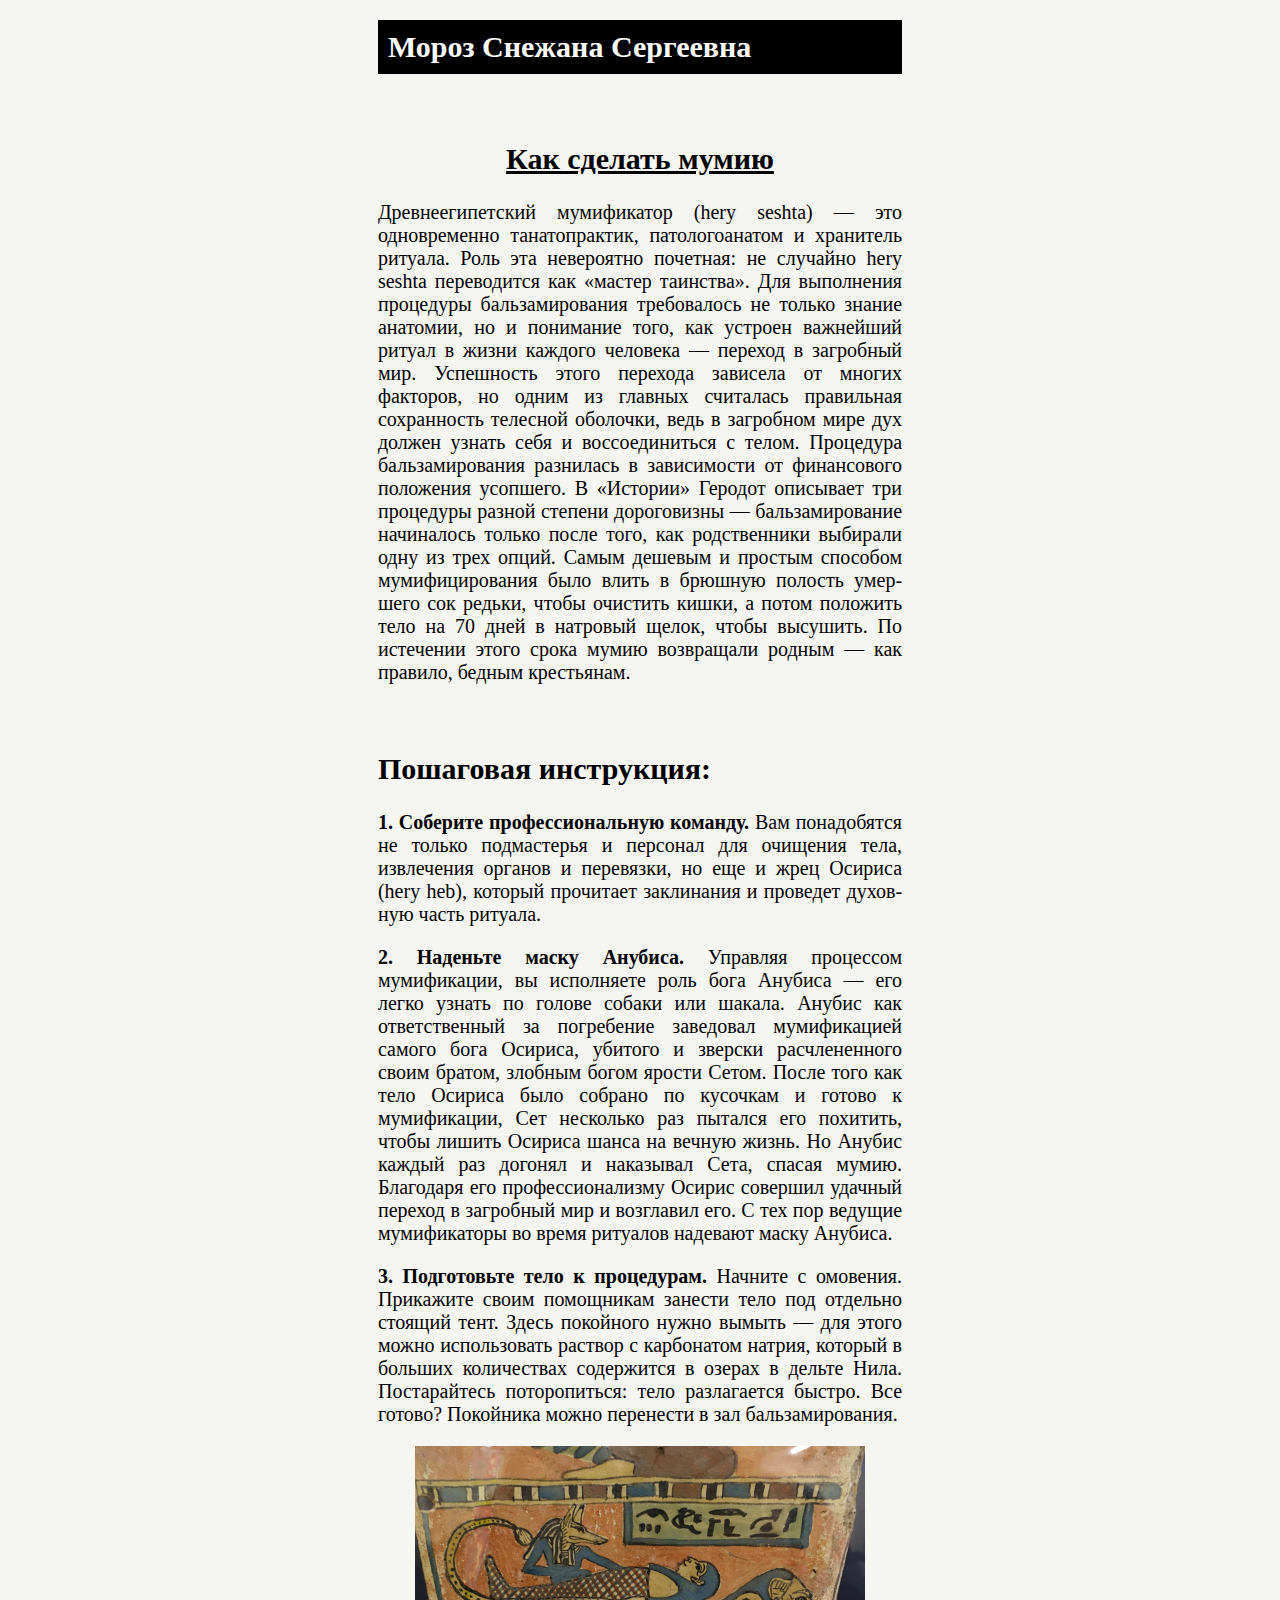
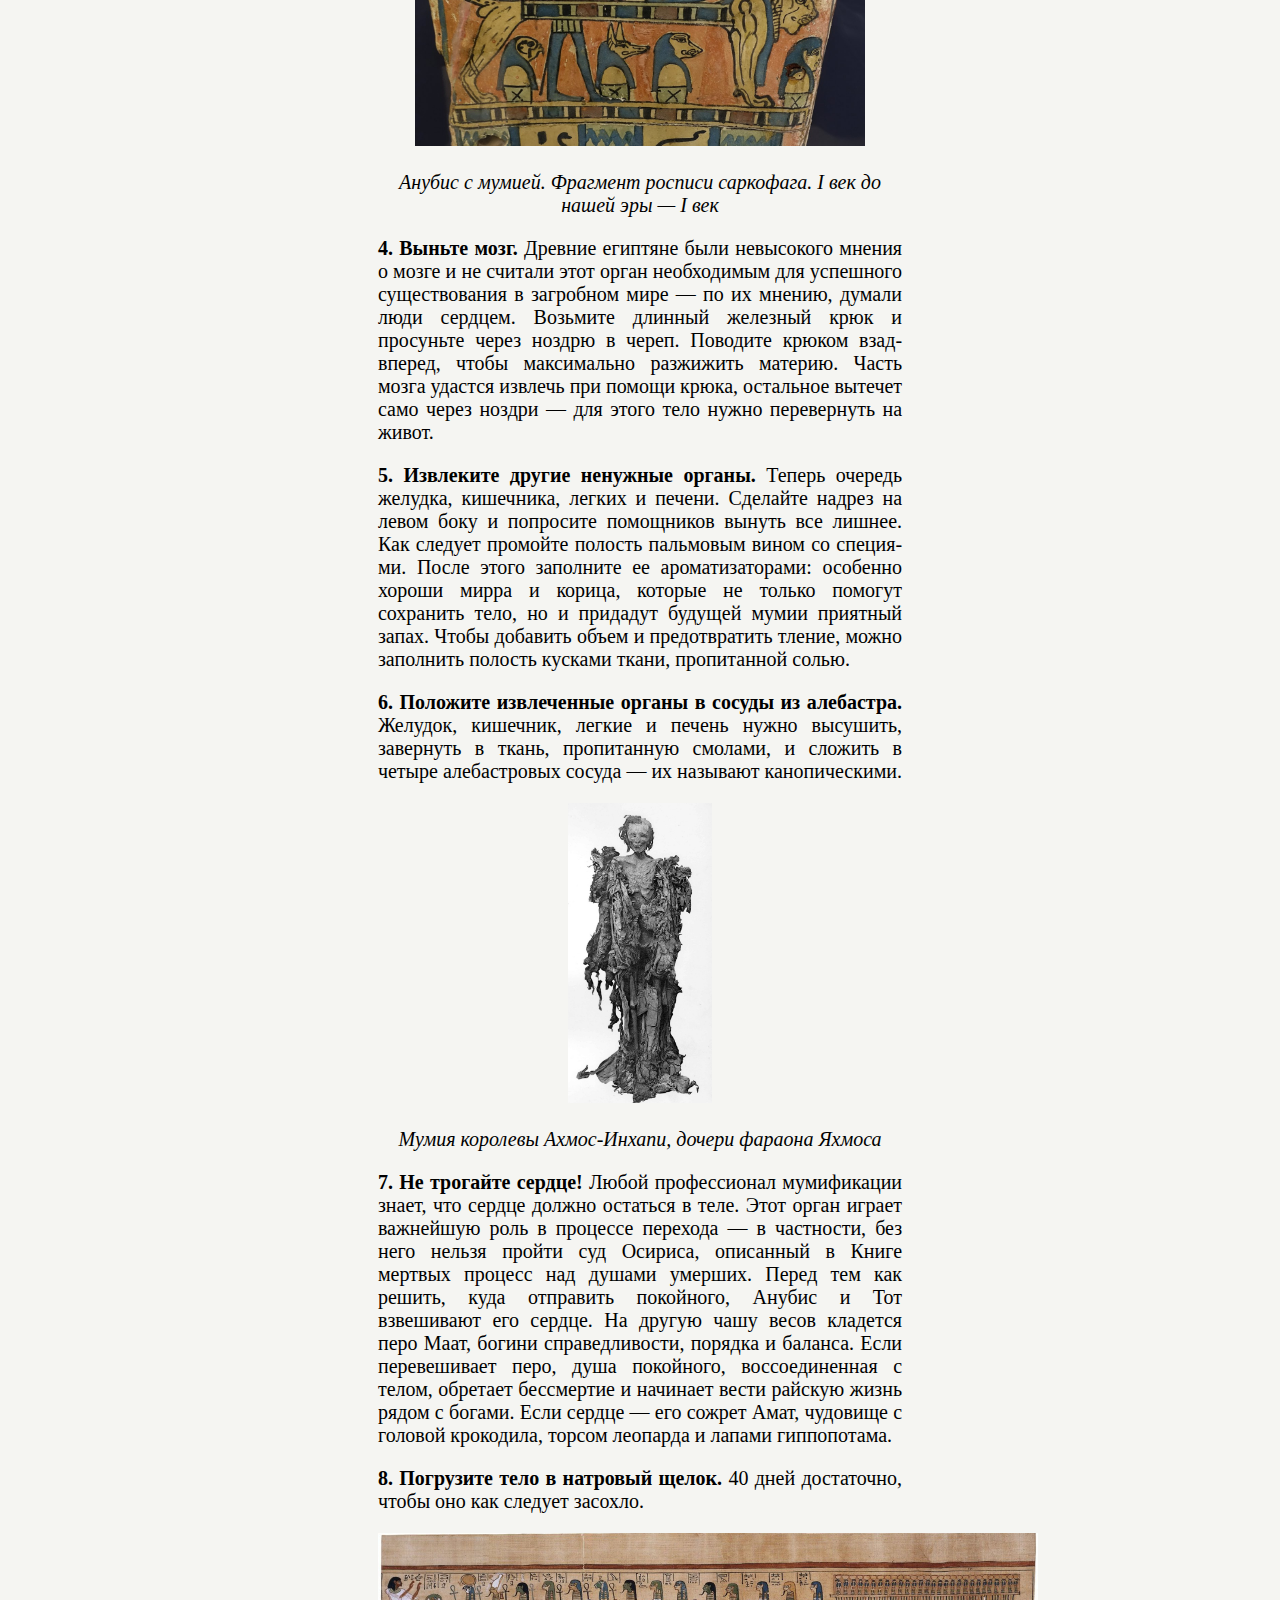
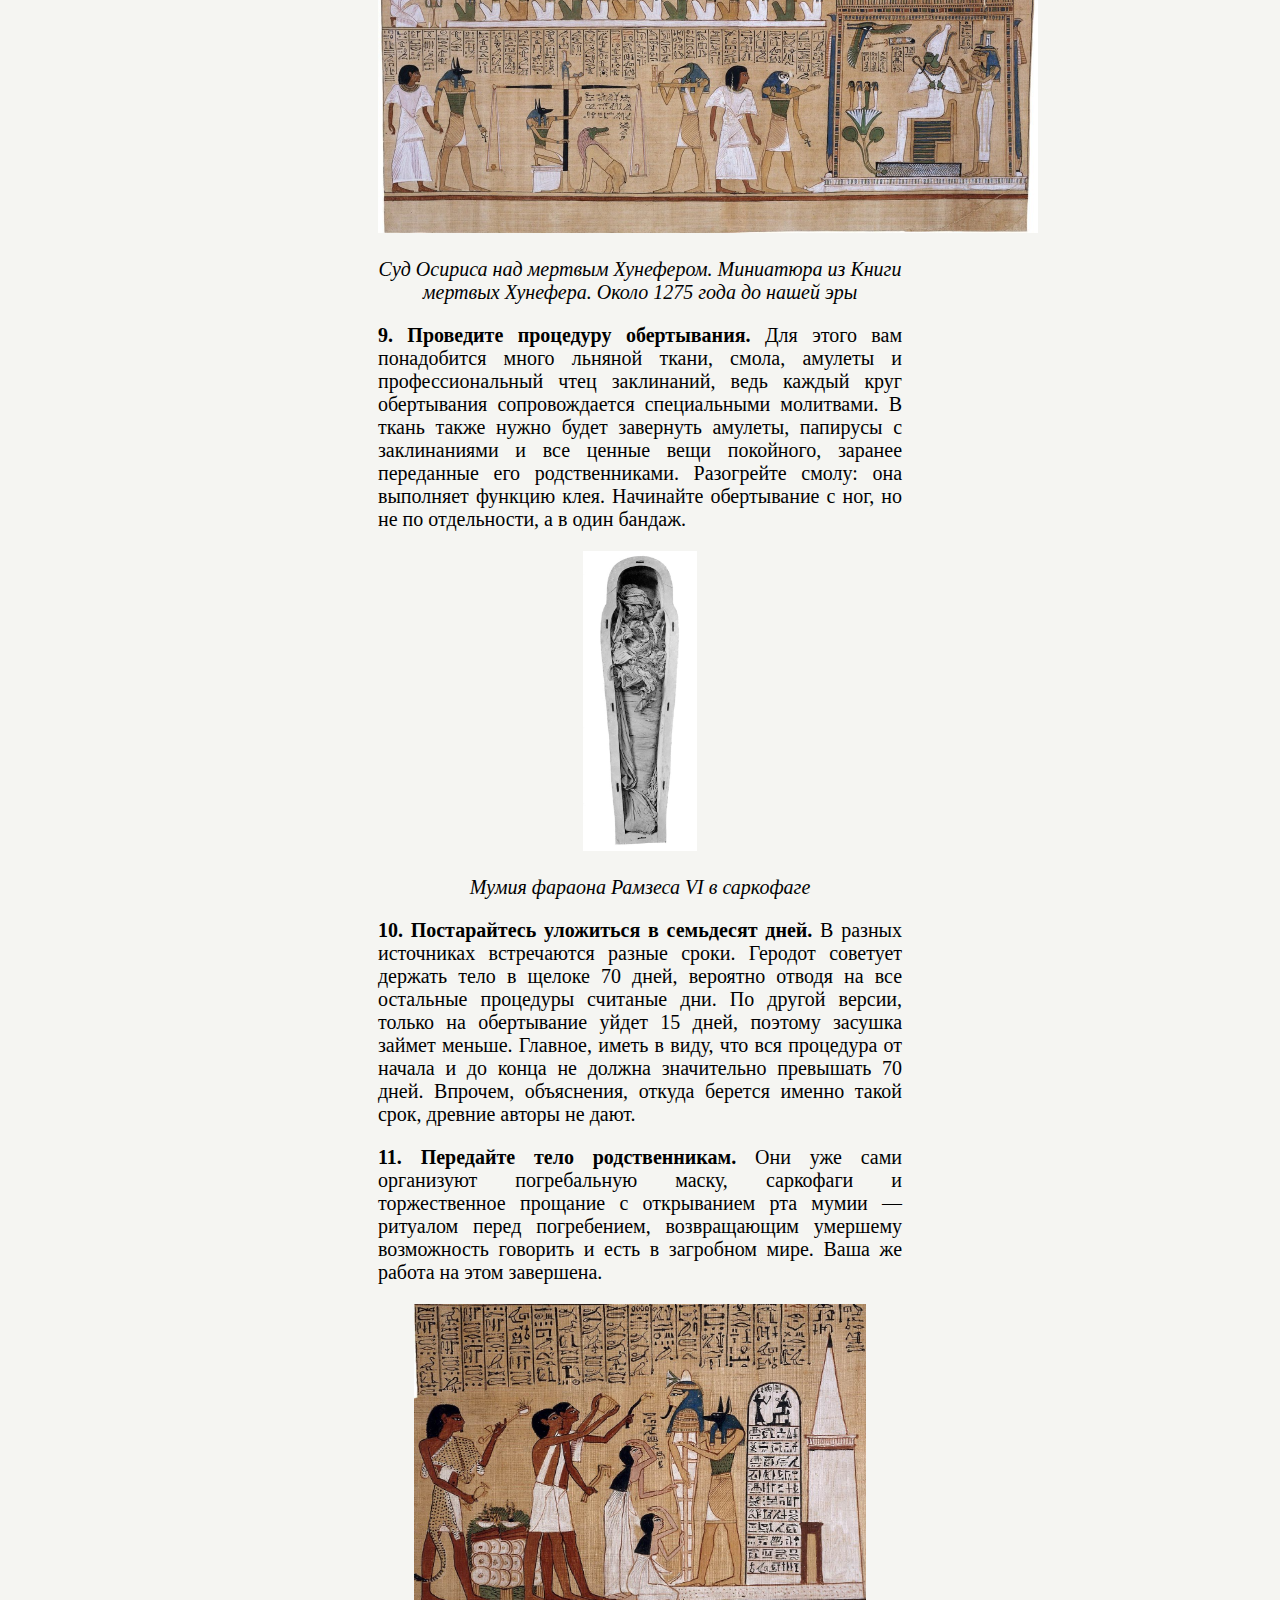
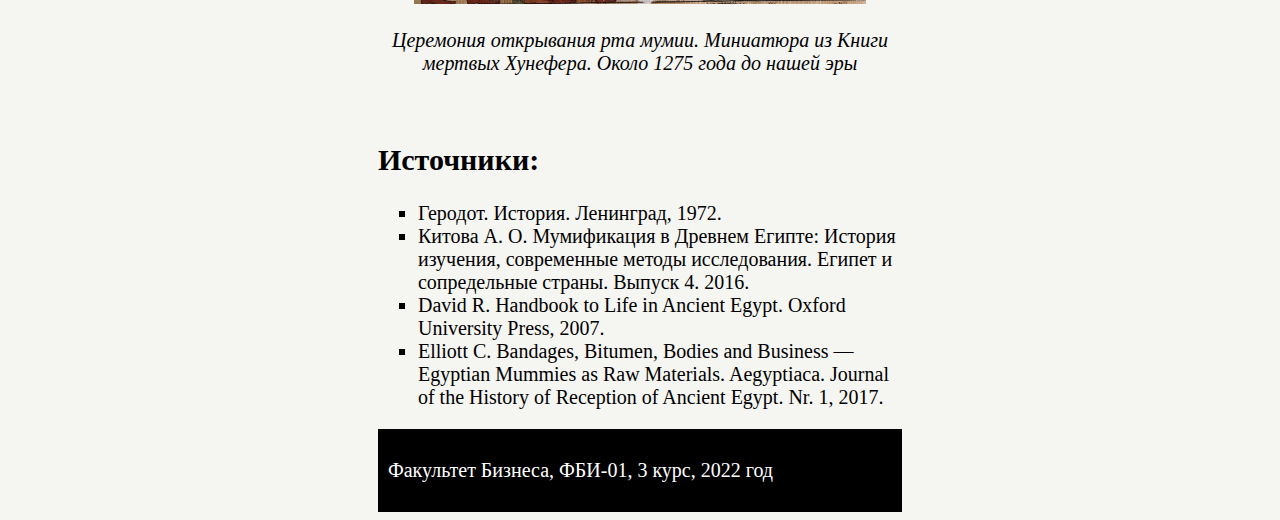
<file: index.html>
<!DOCTYPE html>
<html>
    <head>
        <meta charset="utf-8">
        <title>Как сделать мумию. Пособие древнего Египта</title>
        <style>
            h1 {
                background-color: black;
                color: white;
                font-size: 150%;
                padding: 10px
            }
            body {
                margin-left: 10cm;
                margin-right: 10cm;
                font-size: 20px;
                background: #f5f5f2;
            }
            footer {
                padding: 10px;
                background: black;
                color: white
            }
        </style>
    </head>
    <body>
        <h1>Мороз Снежана Сергеевна</h2>
        <br>
        <center><h2><u>Как сделать мумию</u></h2></center>
        <p align="justify">Древнеегипетский мумификатор (hery seshta) — это одновременно танато­практик, патолого­ана­том и хранитель ритуала. Роль эта невероятно почет­ная: не случайно hery seshta переводится как «мастер таинства». Для выпол­нения проце­ду­ры бальзамирования требовалось не только знание анатомии, но и понимание того, как устроен важнейший ритуал в жизни каждого чело­века — переход в загробный мир. Успеш­ность этого перехода зависела от мно­­гих факторов, но одним из главных считалась правильная сохран­ность телесной оболочки, ведь в загробном мире дух должен узнать себя и воссоединиться с телом.
            Процедура бальзамирования разнилась в зави­симости от финан­сового положения усопшего. В «Истории» Геродот описы­вает три процедуры разной степени дороговизны — бальзамирование начи­налось только после того, как родственники выбирали одну из трех опций. Самым дешевым и прос­тым способом мумифицирования было влить в брюш­ную полость умер­шего сок редьки, чтобы очистить кишки, а потом положить тело на 70 дней в натровый щелок, чтобы высушить. По истечении этого срока мумию возвращали родным — как правило, бедным крестьянам.
        </p>
        <br>
        <h2>Пошаговая инструкция:</h2>
        <p align="justify"><b>1. Соберите профессиональную команду.</b> Вам понадобятся не только подма­стерья и персонал для очищения тела, извлечения органов и перевязки, но еще и жрец Осириса (hery heb), который прочитает заклинания и проведет духов­ную часть ритуала. </p>
        <p align="justify"><b>2. Наденьте маску Анубиса.</b> Управляя процессом мумификации, вы испол­няете роль бога Анубиса — его легко узнать по голове собаки или шакала. Анубис как ответственный за погребение заведовал мумификацией самого бога Осириса, убитого и зверски расчлененного своим братом, злобным богом ярости Сетом. После того как тело Осириса было собрано по кусочкам и готово к мумификации, Сет несколько раз пытался его похитить, чтобы лишить Оси­риса шанса на вечную жизнь. Но Анубис каждый раз догонял и наказывал Сета, спасая мумию. Благодаря его профессионализму Осирис совершил удачный переход в загробный мир и возглавил его. С тех пор ведущие мумификаторы во время ритуалов надевают маску Анубиса. </p>
        <p align="justify"><b>3. Подготовьте тело к процедурам.</b> Начните с омовения. Прикажите своим помощникам занести тело под отдельно стоящий тент. Здесь покойного нужно вымыть — для этого можно использовать раствор с карбонатом натрия, который в больших количествах содержится в озерах в дельте Нила. Постарай­тесь поторопиться: тело разлагается быстро. Все готово? Покойника можно перенести в зал бальзамирования. </p>
        <center><img src="mummy1.jpg" height="300px"></center>
        <center><p><i>Анубис с мумией. Фрагмент росписи саркофага. I век до нашей эры — I век</i></p></center>
        <p align="justify"><b>4. Выньте мозг.</b> Древние египтяне были невысокого мнения о мозге и не счи­тали этот орган необходимым для успешного существования в загробном мире — по их мнению, думали люди сердцем. Возьмите длинный железный крюк и просуньте через ноздрю в череп. Поводите крюком взад-вперед, чтобы максимально разжижить материю. Часть мозга удастся извлечь при помощи крюка, остальное вытечет само через ноздри — для этого тело нужно перевер­нуть на живот. </p>
        <p align="justify"><b>5. Извлеките другие ненужные органы.</b> Теперь очередь желудка, кишечника, легких и печени. Сделайте надрез на левом боку и попросите помощников вы­нуть все лишнее. Как следует промойте полость пальмовым вином со специя­ми. После этого заполните ее ароматизаторами: особенно хороши мирра и корица, которые не только помогут сохранить тело, но и придадут будущей мумии приятный запах. Чтобы добавить объем и предотвратить тление, можно заполнить полость кусками ткани, пропитанной солью.</p>
        <p align="justify"><b>6. Положите извлеченные органы в сосуды из алебастра.</b> Желудок, кишеч­ник, легкие и печень нужно высушить, завернуть в ткань, пропитанную смо­ла­ми, и сложить в четыре алебастровых сосуда — их называют канопи­чес­кими.</p>
        <center><img src="mummy2.jpg" height="300px"></center>
        <center><p><i>Мумия королевы Ахмос-Инхапи, дочери фараона Яхмоса</i></p></center>
        <p align="justify"><b>7. Не трогайте сердце!</b> Любой профессионал мумификации знает, что сердце должно остаться в теле. Этот орган играет важнейшую роль в процессе пере­хода — в частности, без него нельзя пройти суд Осириса, описанный в Книге мертвых процесс над душами умерших. Перед тем как решить, куда отправить покойного, Анубис и Тот взвешивают его сердце. На другую чашу весов кладет­ся перо Маат, богини справедливости, порядка и баланса. Если перевешивает перо, душа покойного, воссоединенная с телом, обретает бессмертие и начи­нает вести райскую жизнь рядом с богами. Если сердце — его сожрет Амат, чудовище с головой крокодила, торсом леопарда и лапами гиппопотама. </p>
        <p align="justify"><b>8. Погрузите тело в натровый щелок.</b> 40 дней достаточно, чтобы оно как следует засохло.</p>
        <center><img src="mummy3.jpg" height="300px"></center>
        <center><p><i>Суд Осириса над мертвым Хунефером. Миниатюра из Книги мертвых Хунефера. Около 1275 года до нашей эры</i></p></center>
        <p align="justify"><b>9. Проведите процедуру обертывания.</b> Для этого вам понадобится много льняной ткани, смола, амулеты и профессиональный чтец заклинаний, ведь каждый круг обертывания сопровождается специальными молитвами. В ткань также нужно будет завернуть амулеты, папирусы с заклинаниями и все ценные вещи покойного, заранее переданные его родственниками. Разогрейте смо­лу: она выполняет функцию клея. Начинайте обертывание с ног, но не по от­дельности, а в один бандаж.</p>
        <center><img src="mummy4.jpg" height="300px"></center>
        <center><p><i>Мумия фараона Рамзеса VI в саркофаге</i></p></center>
        <p align="justify"><b>10. Постарайтесь уложиться в семьдесят дней.</b> В разных источниках встречаются разные сроки. Геродот советует держать тело в щелоке 70 дней, вероятно отводя на все остальные процедуры считаные дни. По другой вер­сии, только на обертывание уйдет 15 дней, поэтому засушка займет меньше. Главное, иметь в виду, что вся процедура от начала и до конца не должна значительно превышать 70 дней. Впрочем, объяснения, откуда берется именно такой срок, древние авторы не дают. </p>
        <p align="justify"><b>11. Передайте тело родственникам.</b> Они уже сами организуют погребальную маску, саркофаги и торжественное прощание с открыванием рта мумии — ритуалом перед погребением, возвращающим умершему возможность гово­рить и есть в загробном мире. Ваша же работа на этом завершена. </p>
        <center><img src="mummy5.jpg" height="300px"></center>
        <center><p><i>Церемония открывания рта мумии. Миниатюра из Книги мертвых Хунефера. Около 1275 года до нашей эры</i></p></center>
        <br>
        <h2>Источники:</h2>
        <ul type="square">
            <li>Геродот. История. Ленинград, 1972.</li>
            <li>Китова A. О. Мумификация в Древнем Египте: История изучения, современные методы исследования. Египет и сопредельные страны. Выпуск 4. 2016. </li>
            <li>David R. Handbook to Life in Ancient Egypt. Oxford University Press, 2007. </li>
            <li>Elliott C. Bandages, Bitumen, Bodies and Business — Egyptian Mummies as Raw Materials. Aegyptiaca. Journal of the History of Reception of Ancient Egypt. Nr. 1, 2017. </li>
        </ul>
        <footer>
            <p>Факультет Бизнеса, ФБИ-01, 3 курс, 2022 год</p>
        </footer>
    </body>
</html>
</file>
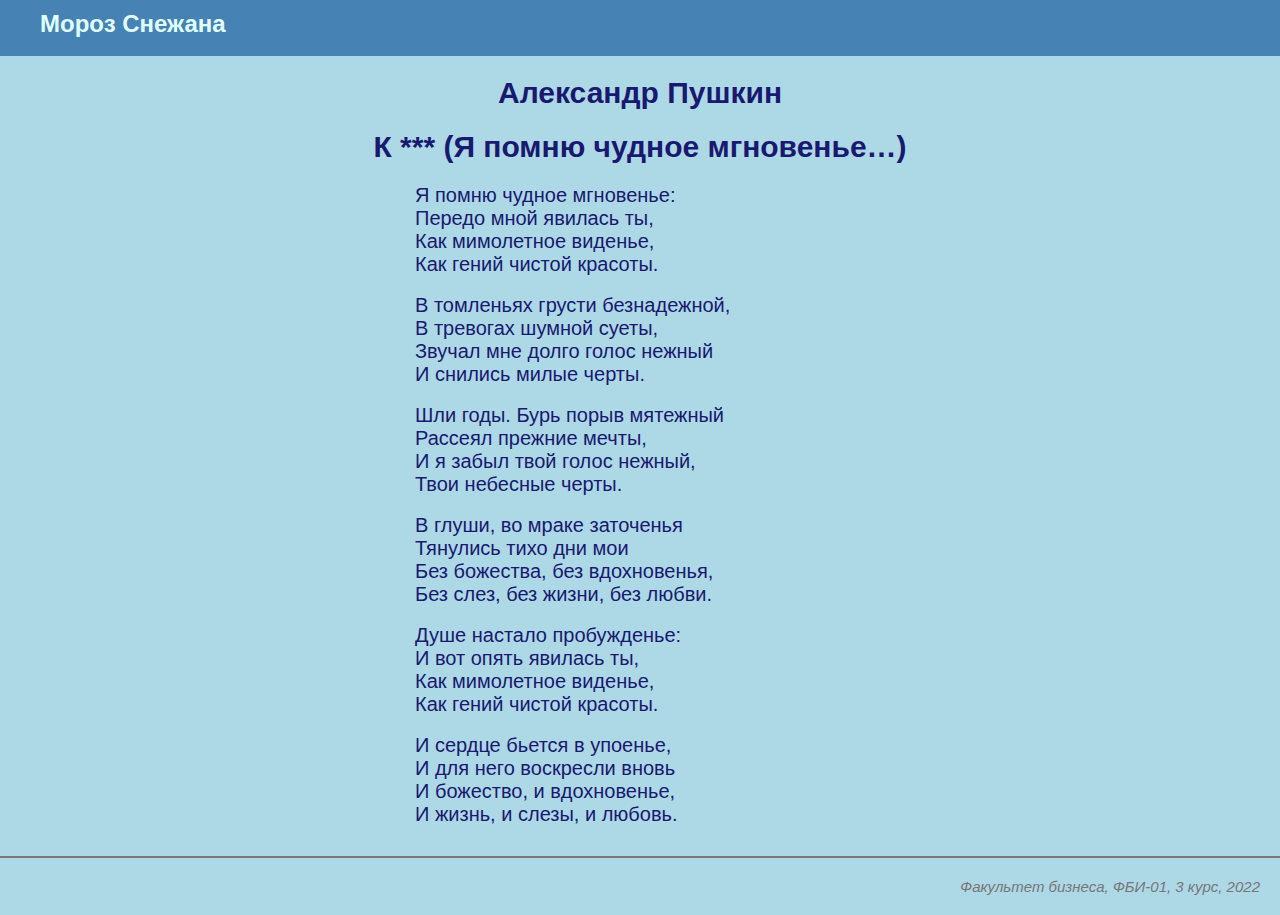
<file: lab4.html>
<!DOCTYPE html>
<html>
    <head>
        <meta charset="utf-8">
        <title>Мороз Снежана. ФБИ-01. Лабораторная работа 4.</title>
        <style>
            body {
                background-color: #ADD8E6;
                color: 	#191970;
                font-size: 20px;
                font-family: Verdana, sans-serif;
                margin: 0;
            }
            .header {
                background-color: #4682B4;
                color: #E0FFFF;
                font-size: 24px;
                font-weight: bold;
                text-align: left;
                padding: 10px 10px 18px 40px;
            }
            .footer {
                color: #777;
                margin-top: 30px;
                padding: 20px;
                border-top: 2px solid #777;
                font-style: italic;
                text-align: right;
                font-size: 15px;
            }    
            h1 {
                font-size: 30px;
                text-align: center;
            }
            p {
                width: 450px;
                margin: 18px auto;
            }
            p:hover {
                color:	#0000FF;
                text-shadow: 3px 3px 5px #008080;
            }
        </style>
    </head>
    <body>
        <div class="header">
            Мороз Снежана
        </div>

        <div class="content">
            <h1>Александр Пушкин</h1>

            <h1>К *** (Я помню чудное мгновенье…)</h1>

            <p>
                Я помню чудное мгновенье:<br>
                Передо мной явилась ты,<br>
                Как мимолетное виденье,<br>
                Как гений чистой красоты.
            </p>

            <p>
                В томленьях грусти безнадежной,<br>
                В тревогах шумной суеты,<br>
                Звучал мне долго голос нежный<br>
                И снились милые черты.
            </p>

            <p>
                Шли годы. Бурь порыв мятежный<br>
                Рассеял прежние мечты,<br>
                И я забыл твой голос нежный,<br>
                Твои небесные черты.
            </p>

            <p>
                В глуши, во мраке заточенья<br>
                Тянулись тихо дни мои<br>
                Без божества, без вдохновенья,<br>
                Без слез, без жизни, без любви.
            </p>

            <p>
                Душе настало пробужденье:<br>
                И вот опять явилась ты,<br>
                Как мимолетное виденье,<br>
                Как гений чистой красоты.
            </p>

            <p>
                И сердце бьется в упоенье,<br>
                И для него воскресли вновь<br>
                И божество, и вдохновенье,<br>
                И жизнь, и слезы, и любовь.
            </p>
        </div>

        <div class="footer">
            Факультет бизнеса, ФБИ-01, 3 курс, 2022
        </div>
    </body>
</html>
</file>
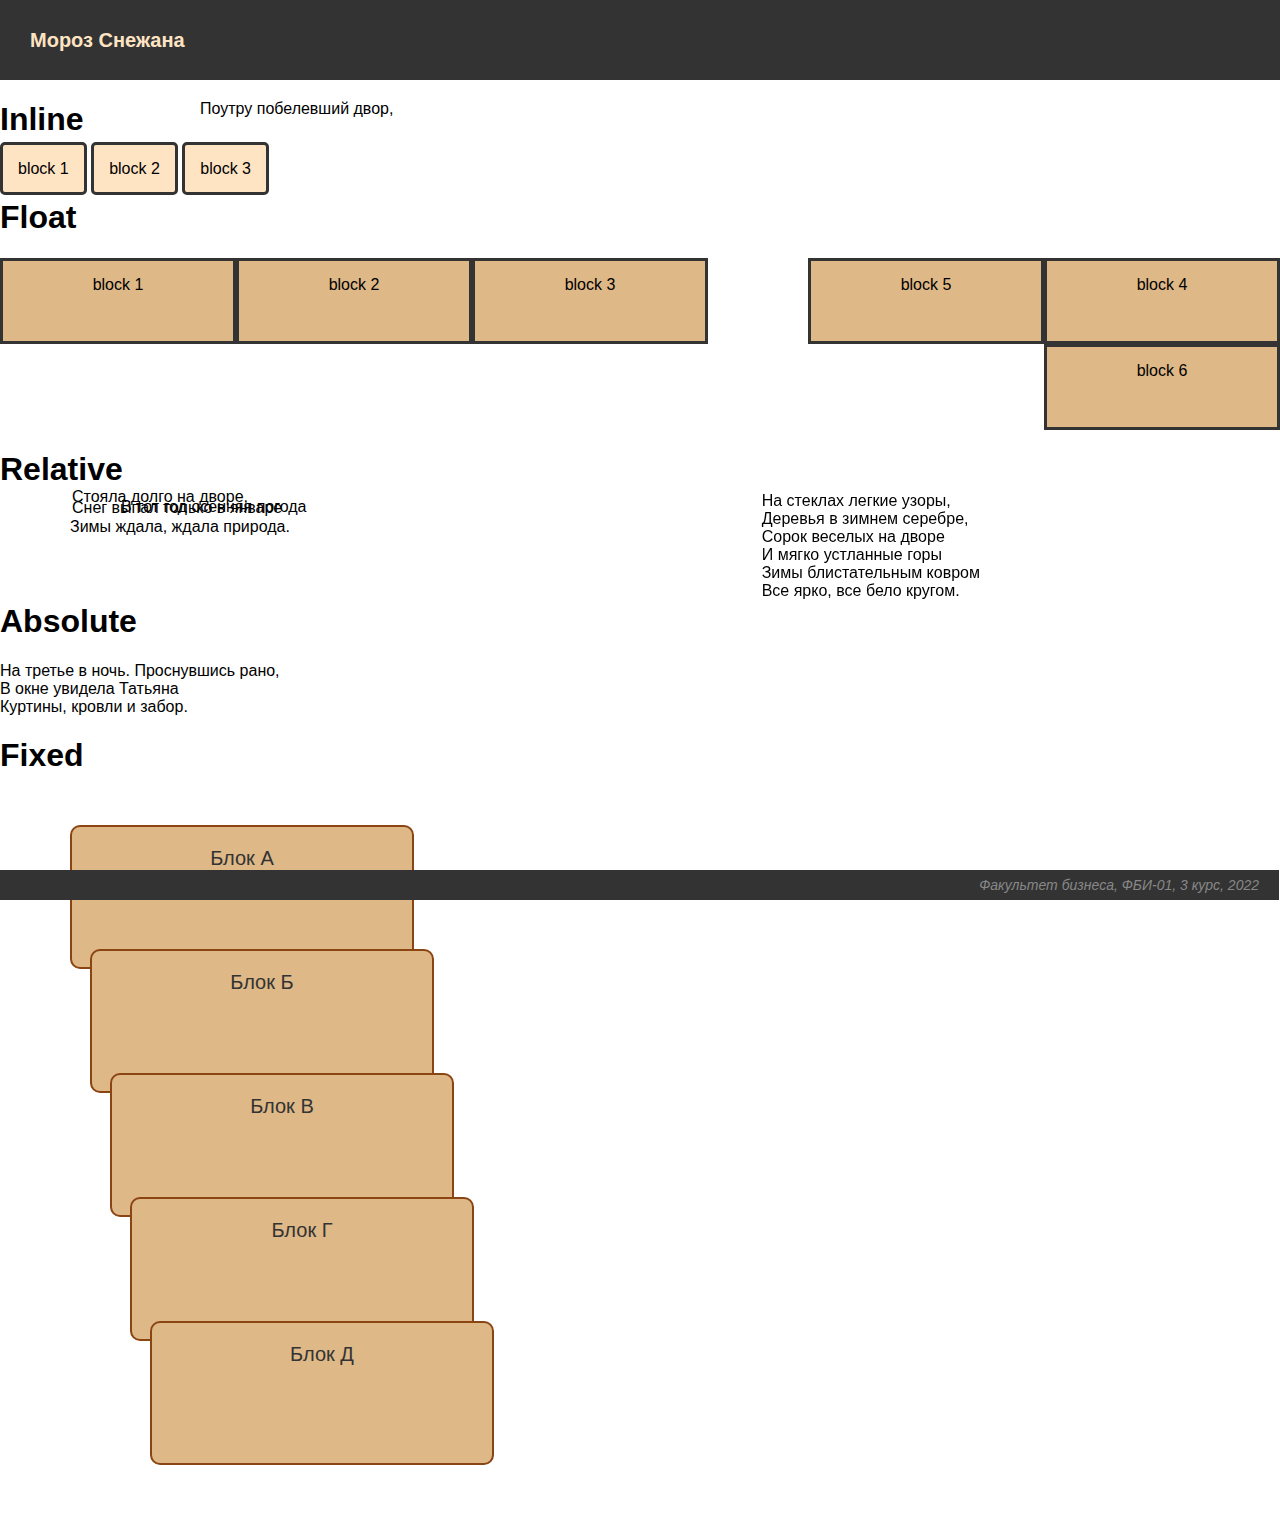
<file: lab5.html>
<!DOCTYPE html>
<html>
    <head>
        <meta charset="utf-8">
        <title>Мороз Снежана. ФБИ-01. Лабораторная работа 5.</title>
        <style>
            body {
                font-family: Arial, Helvetica, sans-serif;
                margin: 0;
            }
            .header {
                background-color: #333333;
                color: #ffe4c4;
                font-weight: bold;
                text-align: left;
                font-size: 20px;
                height: 80px;
                line-height: 80px;
                padding-left: 30px;
            }
            .footer {
                background-color: #333;
                font-size: 14px;
                color: #888;
                font-style: italic;
                text-align: right;
                height: 30px;
                line-height: 30px;
                padding-right: 20px;
                position: fixed; 
                bottom: 0px; 
                right: 1px;
                width: 100%;
            }
            .e {
                color: #333;
                background-color: 	#DEB887;             
                font-family: Arial, Helvetica, sans-serif;
                text-align: center;
                padding: 20px;
                font-size: 20px;      
                border: 2px solid 	#8B4513;
                border-radius: 10px;
                width: 300px;
                height: 100px; 
                position: relative;
            }
            .e:hover {
                background-color: #D2691E;
                color:	#FFF8DC;
                text-shadow: 3px 3px 5px #800000;
                z-index: 1;
            }
        </style>
    </head>
    <body>
        <div class="header">
            Мороз Снежана
        </div>

        <div class="content">
            <h1>Inline</h1>
            <div class="a" style="display: inline; background: #ffe4c4; padding: 15px; border-radius: 5px; border: solid  #333">block 1</div>
            <div class="a" style="display: inline; background: #ffe4c4; padding: 15px; border-radius: 5px; border: solid  #333">block 2</div>
            <div class="a" style="display: inline; background: #ffe4c4; padding: 15px; border-radius: 5px; border: solid  #333">block 3</div>
            
            <h1>Float</h1>
            <div class="b" style="height: 50px; width: 200px; padding: 15px; background: #DEB887; float: left; border: solid #333; text-align: center">block 1</div>
            <div class="b" style="height: 50px; width: 200px; padding: 15px; background: #DEB887; float: left; border: solid #333; text-align: center">block 2</div>
            <div class="b" style="height: 50px; width: 200px; padding: 15px; background: #DEB887; float: left; border: solid #333; text-align: center">block 3</div>

            <div class="c" style="height: 50px; width: 200px; padding: 15px; background: #DEB887; float: right; border: solid #333; text-align: center">block 4</div>
            <div class="c" style="height: 50px; width: 200px; padding: 15px; background: #DEB887; float: right; border: solid #333; text-align: center">block 5</div>
            <div class="c" style="height: 50px; width: 200px; padding: 15px; background: #DEB887; float: right; border: solid #333; text-align: center">block 6</div>

            <div style="clear: both"></div>
        

            <h1>Relative</h1>
            <div class="d" style="position: relative; top: -12px; left: 121px">В тот год осенняя погода</div>
            <div class="d" style="position: relative; top: -40px; left: 72px">Стояла долго на дворе,</div>
            <div class="d" style="position: relative; top: -28px; left: 70px">Зимы ждала, ждала природа.</div>
            <div class="d" style="position: relative; top: -65px; left: 72px">Снег выпал только в январе</div>

            <h1>Absolute</h1>
            <div>На третье в ночь. Проснувшись рано,</div>
            <div>В окне увидела Татьяна</div>
            <div style="position: absolute; left: 200px; top: 100px">Поутру побелевший двор,</div>
            <div>Куртины, кровли и забор.</div>

            <h1>Fixed</h1>
            <div style="position: fixed; bottom: 300px; right: 300px">
                На стеклах легкие узоры,<br>
                Деревья в зимнем серебре,<br>
                Сорок веселых на дворе<br>
                И мягко устланные горы<br>
                Зимы блистательным ковром<br>
                Все ярко, все бело кругом.
            </div>
            
            <div class="e" style="top: 30px; left: 70px">Блок А</div>
            <div class="e" style="top: 10px; left: 90px">Блок Б</div>
            <div class="e" style="top: -10px; left: 110px">Блок В</div>
            <div class="e" style="top: -30px; left: 130px">Блок Г</div>
            <div class="e" style="top: -50px; left: 150px">Блок Д</div>
        </div>
        <div class="footer">
            Факультет бизнеса, ФБИ-01, 3 курс, 2022
        </div>
    </body>
</html>
</file>
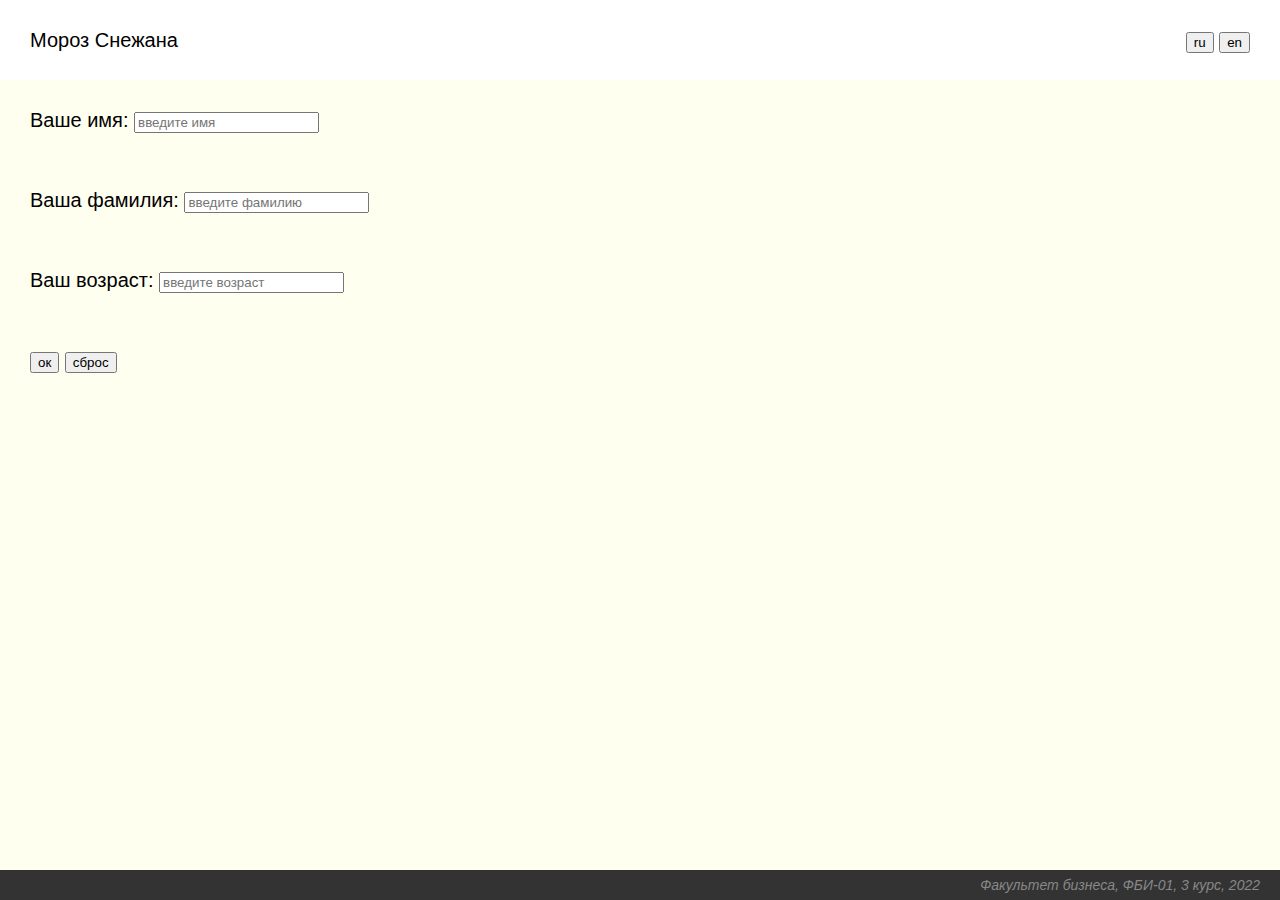
<file: lab6.html>
<!DOCTYPE html>
<html>
    <head>
        <meta charset="utf-8">
        <title>Мороз Снежана. ФБИ-01. Лабораторная работа 6</title>
        <link rel="stylesheet" href="lab6.css" type="text/css">
        <script>
            console.log('Всем привет!!!');

            let x = 33;
            let s = 'яблоки';
            // let if = 17;
            console.log('x=', x, 's=', s);
        </script>
        <script src="lab6.js"></script>
    </head>
    <body>
        <div class="header">
            <div id="student" onclick="StudentInfo()">Мороз Снежана</div>
            <div class="language">
                <input type="button" value="ru" onclick="setRussian()">
                <input type="button" value="en" onclick="setEnglish()">
            </div>

        <div class="content">
            <form>
                <div id="user-data">
                    <div>
                        <span id="your-name">Ваше имя</span>: <input type="text" id="input-name" placeholder="введите имя">
                    </div>
                    <div>
                        <span id="your-surname">Ваша фамилия</span>: <input type="text" id="input-surname" placeholder="введите фамилию">
                    </div>
                    <div>
                        <span id="your-age">Ваш возраст</span>: <input type="number" id="input-age" placeholder="введите возраст">
                    </div>
                    <div>
                        <input type="button" value="ок" id="ok-button" onclick="showAlert()">
                        <input type="reset" value="сброс" id = "reset-button">
                    </div>
                </div>
            </form>
        </div>

        <div class="footer" id="footer" " onclick = "FooterInfo()">
            Факультет бизнеса, ФБИ-01, 3 курс, 2022
        </div>
    </body>
</html>
</file>
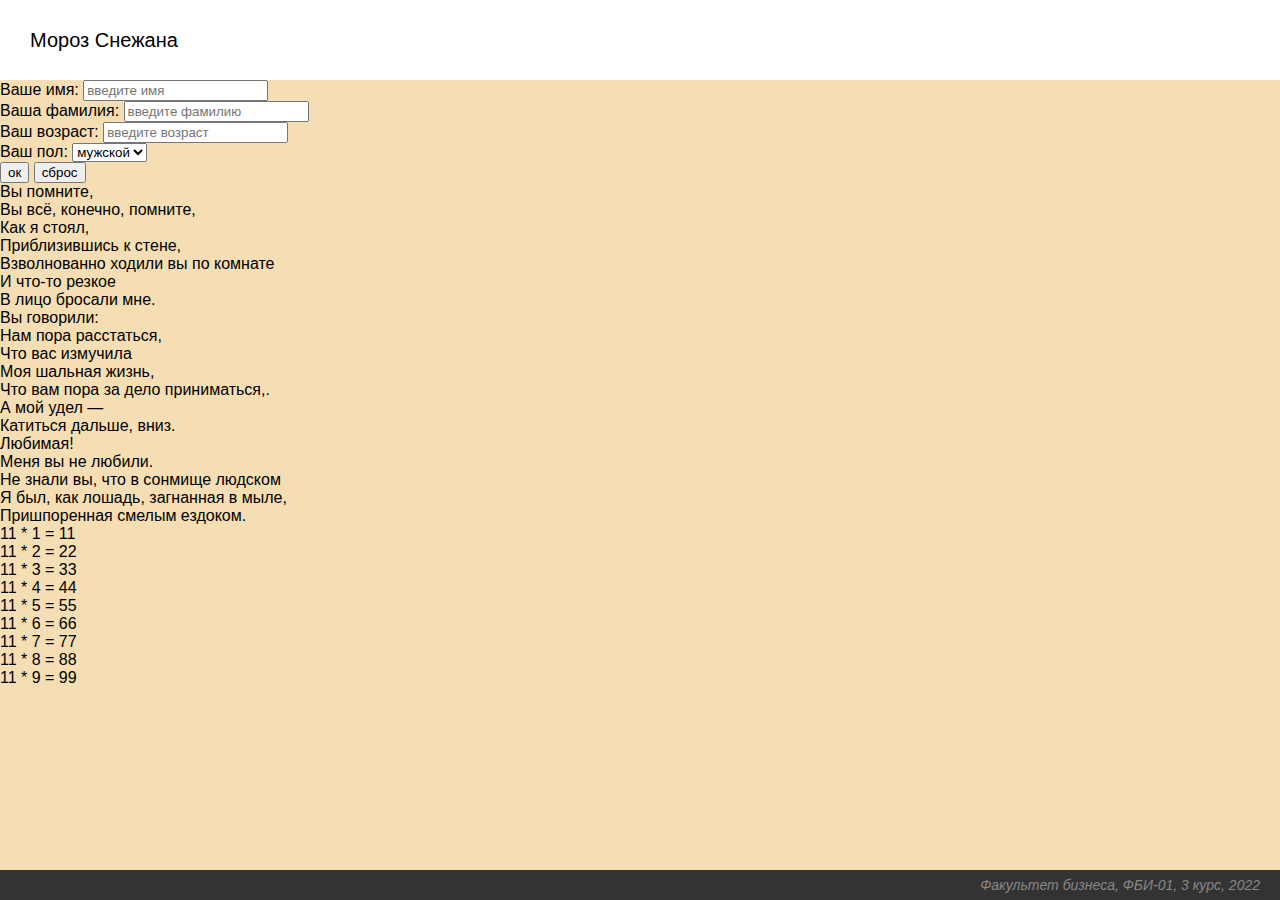
<file: lab7.html>
<!doctype html>
<html>
    <head>
        <meta charset="utf-8">
        <title>Мороз Снежана. ФБИ-01. Лабораторная работа 7</title>
        <link rel="stylesheet" href="lab7.css" type="text/css">
        <script src="lab7.js"></script>
    </head>
    <body onload="makeTable()">
        <div class="header">
            Мороз Снежана
        </div>

        <div class="content">
            <form>
                <div id="user-data">
                    <div>
                        <span id="your-name">Ваше имя</span>:
                        <input type="text" id="input-name" placeholder="введите имя">
                    </div>
                    <div>
                        <span id="your-surname">Ваша фамилия</span>:
                        <input type="text" id="input-surname" placeholder="введите фамилию">
                    </div>
                    <div>
                        <span id="your-age">Ваш возраст</span>:
                        <input type="number" id="input-age" placeholder="введите возраст">
                    </div>
                    <div>
                        <span>Ваш пол</span>:
                        <select id="sex">
                            <option value = "male">мужской</option>
                            <option value = "female">женский</option>
                        </select>
                    </div>
                    <div>
                        <input type="button" value="ок" id="ok-button" onclick="showAlert()">
                        <input type="reset" value="сброс" id="reset-button">
                    </div>
                </div>
            </form>
        </div>
        <div id="stairs"></div>
        <div id="snowflake"></div>
        
        <div class = "verse-top">
            <div class="verse">Вы помните,</div>
            <div class="verse">Вы всё, конечно, помните,</div>
            <div class="verse">Как я стоял,</div>
            <div class="verse">Приблизившись к стене,</div>
            <div class="verse">Взволнованно ходили вы по комнате</div>
            <div class="verse">И что-то резкое</div>
            <div class="verse">В лицо бросали мне.</div>

            <div class="verse">Вы говорили:</div>
            <div class="verse">Нам пора расстаться,</div>
            <div class="verse">Что вас измучила</div>
            <div class="verse">Моя шальная жизнь,</div>
            <div class="verse">Что вам пора за дело приниматься,.</div>
            <div class="verse">А мой удел —</div>
            <div class="verse">Катиться дальше, вниз.</div>

            <div class="verse">Любимая!</div>
            <div class="verse">Меня вы не любили.</div>
            <div class="verse">Не знали вы, что в сонмище людском</div>
            <div class="verse">Я был, как лошадь, загнанная в мыле,</div>
            <div class="verse">Пришпоренная смелым ездоком.</div>

        </div>
        <div id="table"></div>
        <div class="footer">
            Факультет бизнеса, ФБИ-01, 3 курс, 2022
        </div>
    </body>
    </body>
</html>
</file>
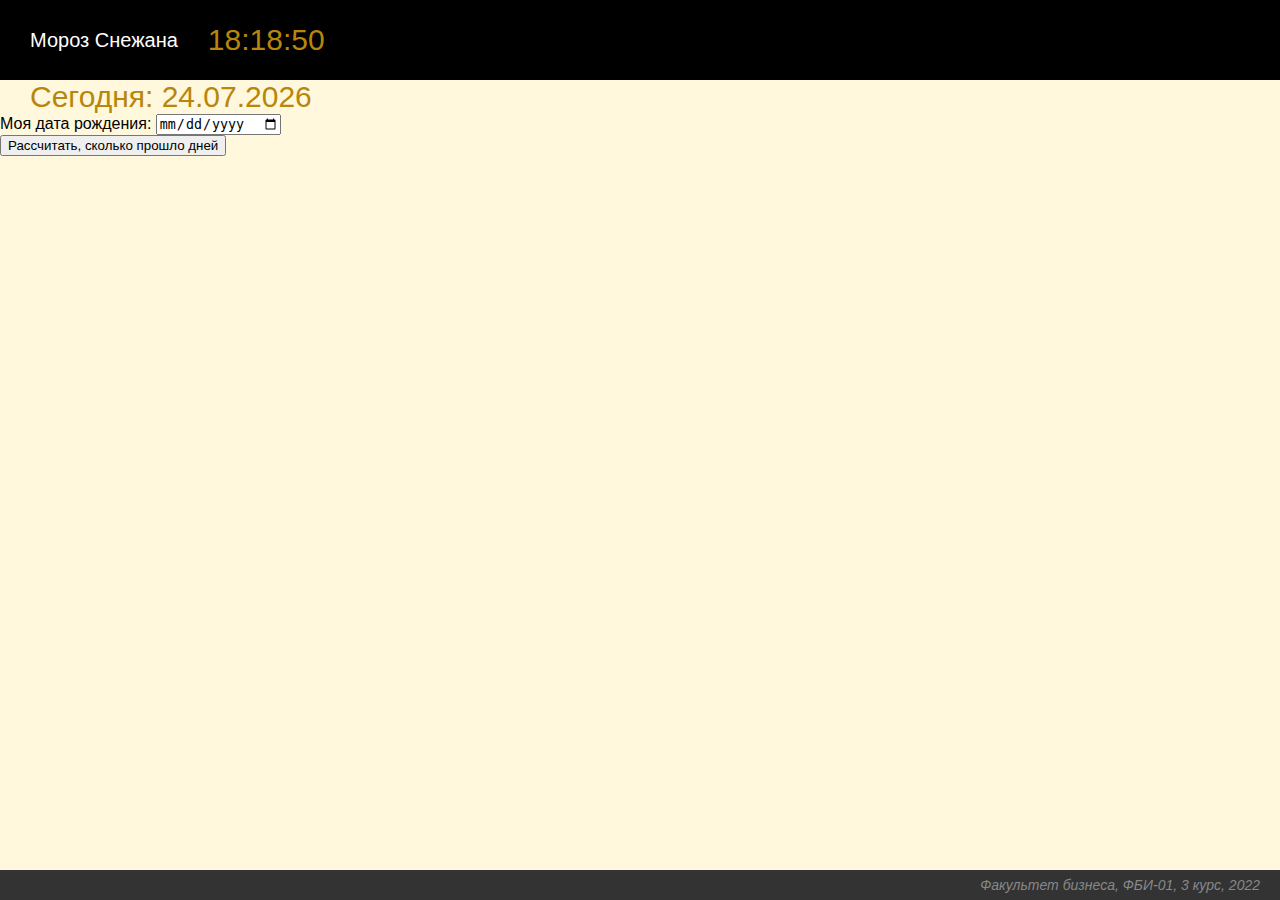
<file: lab8.html>
<!doctype html>
<html>
    <head>
        <meta charset="utf-8">
        <title>Мороз Снежана. ФБИ-01. Лабораторная работа 8</title>
        <link rel="stylesheet" href="lab8.css" type="text/css">
        <script src="lab8.js"></script>
    </head>
    <body>
        <div class="header">
            Мороз Снежана
            <div id = "time">0:00:00</div>
        </div>

        <div class="content">
            <div id="today"></div>
            
            <div id="date">
                Моя дата рождения: <input type="date">
            </div>
            <div>
                <button id = "button" onclick="showDaysCount()">Рассчитать, сколько прошло дней</button>
            </div>
            <div id="result"></div>
        </div>

        <div class="footer">
            Факультет бизнеса, ФБИ-01, 3 курс, 2022
        </div>
    </body>
</html>
</file>
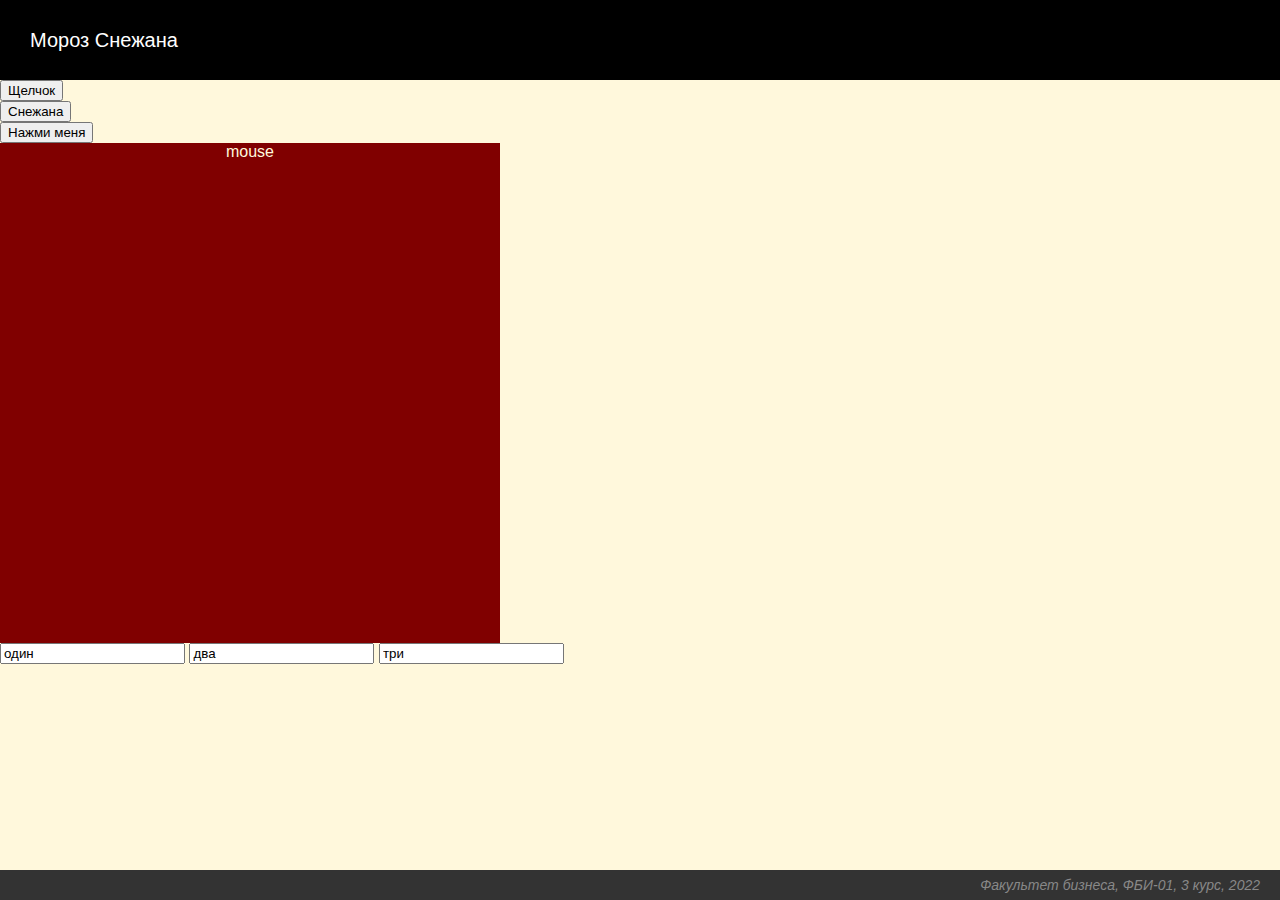
<file: lab9.html>
<!doctype html>
<html>
    <head>
        <meta charset="utf-8">
        <title>Мороз Снежана. ФБИ-01. Лабораторная работа 9</title>
        <link rel="stylesheet" href="lab9.css" type="text/css">
        <script src="lab9.js"></script>
    </head>
    <body>
        <div class="header">
            Мороз Снежана
        </div>

        <div class="content">
            <div>
                <button onclick="clickMe(this)">Щелчок</button>
            </div> 
            <div>
                <button onclick="clickName(this)">Снежана</button>
            </div>
            <div>
                <button onclick="clickMe2(this)">Нажми меня</button>
            </div>  
        </div>

        <div>
            <div id="coords">mouse</div>
        </div>
        <div>
            <input type = "text" value = "один">
            <input type = "text" value = "два">
            <input type = "text" value = "три">
        </div> 
        <div id="output"></div>
        </div>

        <div class="footer">
            Факультет бизнеса, ФБИ-01, 3 курс, 2022
        </div>
    </body>
</html>
</file>
<file: lab6.css>
body {
    margin: 0;  
    font-family: Arial, Helvetica, sans-serif;
    background-color: #fffff0;
}
.header {
    background: white;
    color:  black;
    font-size: 20px; 
    height: 80px;
    line-height: 80px;
    padding-left: 30px;
}
.footer {
    color: #888;
    font-size: 14px;  
    font-style: italic;
    background-color: #333;
    text-align: right;
    height: 30px;
    line-height:  30px;
    padding-right: 20px;
    position: fixed;
    bottom: 0;
    left: 0;
    right: 0;
}
.header .language {
    position: absolute;
    right: 30px;
    top: 0px;
}
</file>
<file: lab7.css>
body {
    margin: 0;  
    font-family: Arial, Helvetica, sans-serif;
    background-color: #F5DEB3;
    height: 100%;
    width: 100%;
    padding-bottom: 60px;
}
.header {
    background: white;
    color:  black;
    font-size: 20px; 
    height: 80px;
    line-height: 80px;
    padding-left: 30px;
}
.footer {
    color: #888;
    background-color: #333;
    line-height:  30px;
    padding-right: 20px;
    font-style: italic;
    text-align: right;
    font-size: 14px;  
    height: 30px;
    position: fixed;
    bottom: 0;
    left: 0;
    right: 0;
}
.step {
    width: 200px;
    height: 100px;
    border: 1px solid;
    position: absolute;
    top: 300px;
    left: 30px;
    background-color: #CD853F;
    text-align: center;
    font-size: 20px;
}
#snow {
    max-width: 300px;
}
</file>
<file: lab8.css>
body {
    margin: 0;  
    font-family: 'Trebuchet MS', 'Lucida Sans Unicode', 'Lucida Grande', 'Lucida Sans', Arial, sans-serif;
    background-color: #FFF8DC;
    height: 100%;
    width: 100%;
}
.header {
    background: black;
    color:  white;
    font-size: 20px; 
    height: 80px;
    line-height: 80px;
    padding-left: 30px;
    display: flex;
}
.footer {
    color: #888;
    background-color: #333;
    line-height:  30px;
    padding-right: 20px;
    font-style: italic;
    text-align: right;
    font-size: 14px;  
    height: 30px;
    position: fixed;
    bottom: 0;
    left: 0;
    right: 0;
}
#today, #result, #time {
    font-family: 'Trebuchet MS', 'Lucida Sans Unicode', 'Lucida Grande', 'Lucida Sans', Arial, sans-serif;
    font-size: 30px;
    padding-left: 30px;
    color: #B8860B;
}
</file>
<file: lab9.css>
body {
    margin: 0;  
    font-family: 'Trebuchet MS', 'Lucida Sans Unicode', 'Lucida Grande', 'Lucida Sans', Arial, sans-serif;
    background-color: #FFF8DC;
    height: 100%;
    width: 100%;
    padding-bottom: 60px;
}
.header {
    background: black;
    color:  white;
    font-size: 20px; 
    height: 80px;
    line-height: 80px;
    padding-left: 30px;
}
.footer {
    color: #888;
    background-color: #333;
    line-height:  30px;
    padding-right: 20px;
    font-style: italic;
    text-align: right;
    font-size: 14px;  
    height: 30px;
    position: fixed;
    bottom: 0;
    left: 0;
    right: 0;
}
#coords{
    width: 500px;
    height: 500px;
    background-color: #800000;
    color: #FFF8DC;
    text-align: center;
}
#output{
    color: #8B4513;
    font-size: 20px;
}
</file>
